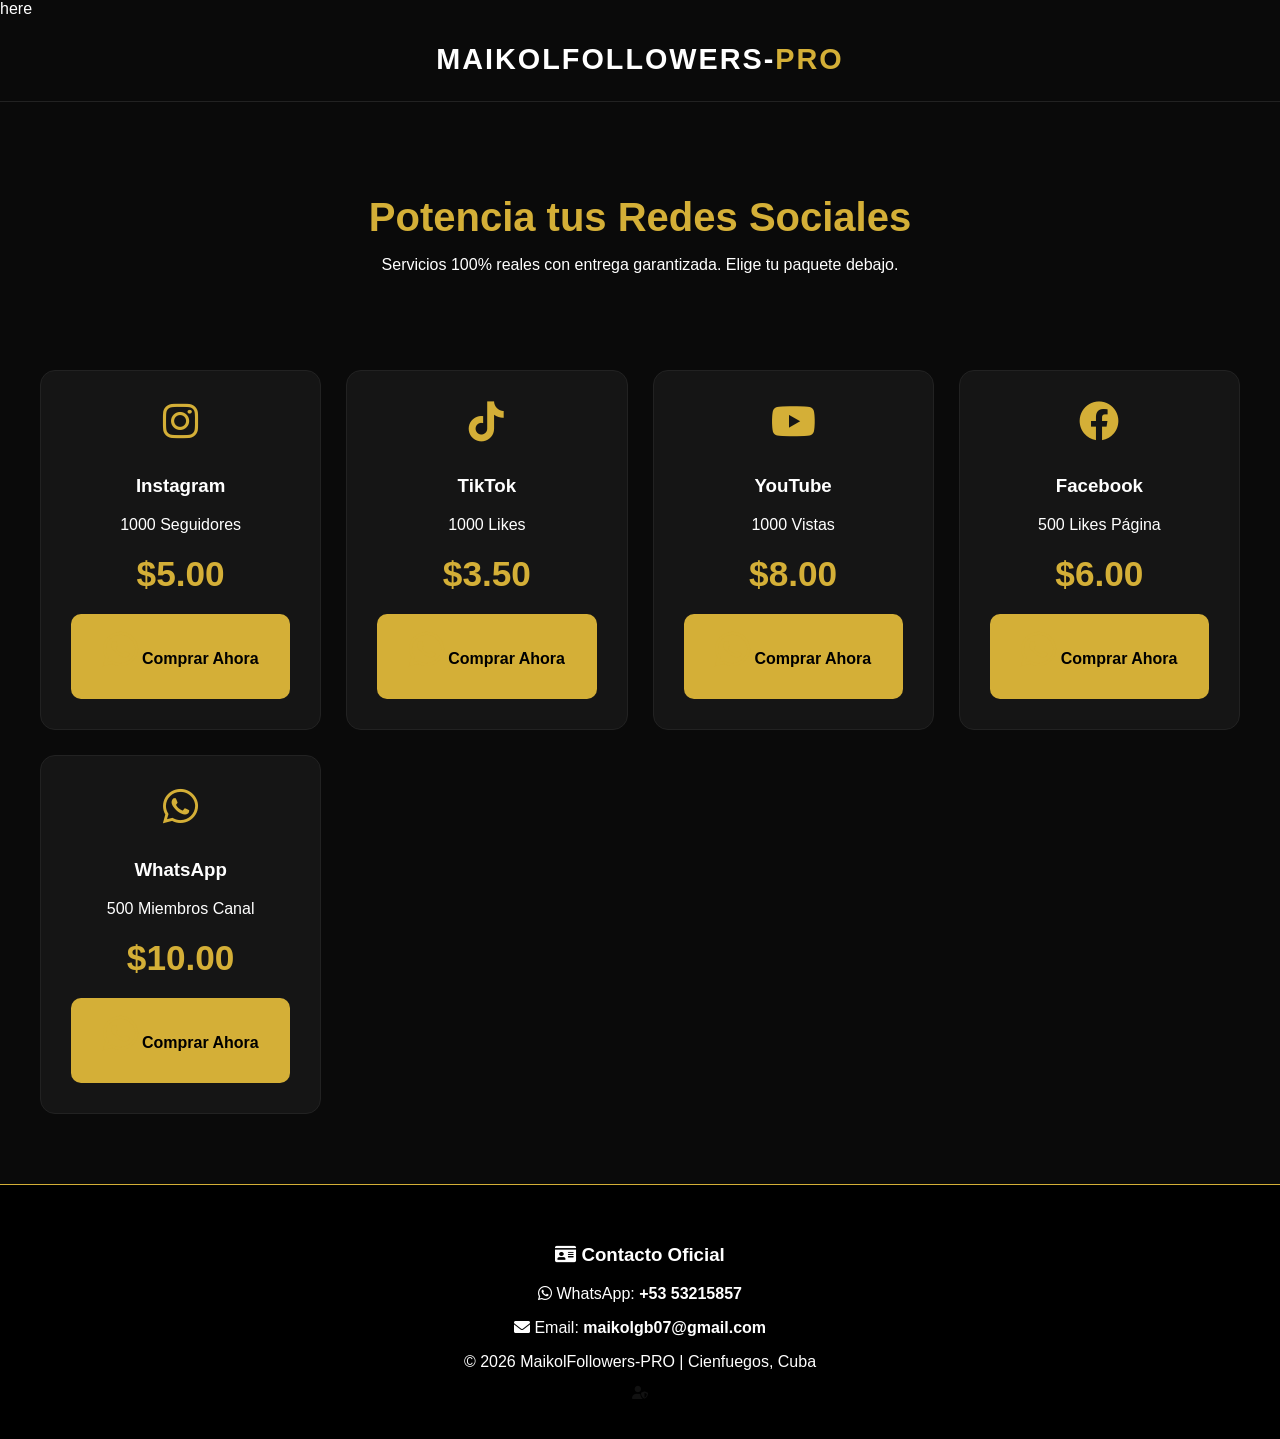
<file: index.html>
here<!DOCTYPE html>
<html lang="es">
<head>
    <meta charset="UTF-8">
    <meta name="viewport" content="width=device-width, initial-scale=1.0">
    <title>MaikolFollowers-PRO | Servicios SMM Reales</title>
    <link rel="stylesheet" href="https://cdnjs.cloudflare.com/ajax/libs/font-awesome/6.0.0/css/all.min.css">
    <link rel="stylesheet" href="style.css">
</head>
<body>

    <header>
        <div class="logo">MAIKOLFOLLOWERS-<span>PRO</span></div>
        <div id="aff-alert" class="badge-aff" style="display:none;">
            <i class="fas fa-check-circle"></i> Tarifa de Afiliado Aplicada (+5%)
        </div>
    </header>

    <section class="hero">
        <h1>Potencia tus Redes Sociales</h1>
        <p>Servicios 100% reales con entrega garantizada. Elige tu paquete debajo.</p>
    </section>

    <main class="container" id="grid-servicios">
        </main>

    <footer class="main-footer">
        <div class="contact-card">
            <h3><i class="fas fa-id-card"></i> Contacto Oficial</h3>
            <p><i class="fab fa-whatsapp"></i> WhatsApp: <strong>+53 53215857</strong></p>
            <p><i class="fas fa-envelope"></i> Email: <strong>maikolgb07@gmail.com</strong></p>
        </div>
        <div class="footer-bottom">
            <p>&copy; 2026 MaikolFollowers-PRO | Cienfuegos, Cuba</p>
            <a href="admin.html" class="admin-dot"><i class="fas fa-user-shield"></i></a>
        </div>
    </footer>

    <script src="script.js"></script>
</body>
</html>
</file>
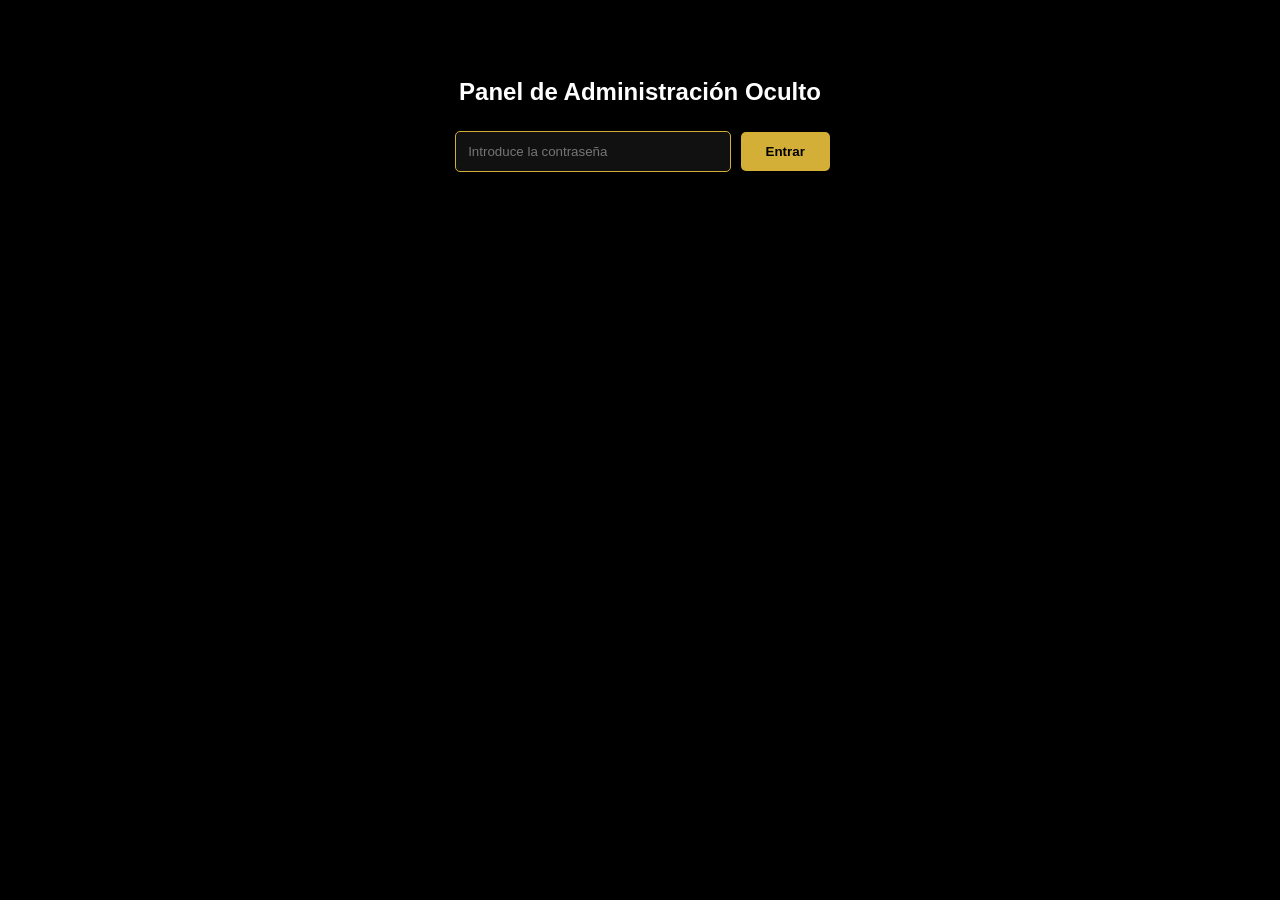
<file: admin.html>
<!DOCTYPE html>
<html lang="es">
<head>
    <meta charset="UTF-8">
    <title>Admin Panel | MaikolFollowers</title>
    <style>
        body { background: #000; color: #fff; font-family: sans-serif; padding: 50px; text-align: center; }
        input { padding: 12px; margin: 5px; border-radius: 5px; border: 1px solid #d4af37; background: #111; color: #fff; width: 250px; }
        button { background: #d4af37; border: none; padding: 12px 25px; font-weight: bold; cursor: pointer; border-radius: 5px; }
        .box { background: #111; padding: 30px; border-radius: 10px; display: inline-block; border: 1px solid #333; }
        .listado { margin-top: 30px; text-align: left; max-width: 500px; margin-left: auto; margin-right: auto; }
        .item { background: #222; padding: 10px; margin-bottom: 5px; border-radius: 5px; display: flex; justify-content: space-between; }
    </style>
</head>
<body>

    <div id="login">
        <h2>Panel de Administración Oculto</h2>
        <input type="password" id="pass" placeholder="Introduce la contraseña">
        <button onclick="validar()">Entrar</button>
    </div>

    <div id="panel" style="display:none;">
        <h1>Gestionar Servicios</h1>
        <div class="box">
            <input type="text" id="red" placeholder="Red (Ej: TikTok)">
            <input type="text" id="item" placeholder="Servicio (Ej: 10k Vistas)">
            <input type="number" id="precio" placeholder="Precio Base ($)" step="0.01">
            <button onclick="agregar()">Añadir Servicio</button>
        </div>
        <div class="listado" id="lista"></div>
        <br><br>
        <button onclick="localStorage.removeItem('maikol_pro_db'); location.reload();" style="background:red;">LIMPIAR TODO EL CATÁLOGO</button>
    </div>

    <script>
        function validar() {
            // AQUÍ PUEDES CAMBIAR TU CONTRASEÑA
            if(document.getElementById('pass').value === "MaikolPro2026") {
                document.getElementById('login').style.display = "none";
                document.getElementById('panel').style.display = "block";
                dibujar();
            } else { alert("Contraseña incorrecta"); }
        }

        let db = JSON.parse(localStorage.getItem('maikol_pro_db')) || [];

        function agregar() {
            const r = document.getElementById('red').value;
            const i = document.getElementById('item').value;
            const p = document.getElementById('precio').value;
            if(r && i && p) {
                db.push({ red: r, item: i, precio: parseFloat(p), icon: 'fa-star' });
                localStorage.setItem('maikol_pro_db', JSON.stringify(db));
                location.reload();
            }
        }

        function dibujar() {
            const l = document.getElementById('lista');
            l.innerHTML = "<h3>Servicios Activos:</h3>";
            db.forEach((s) => {
                l.innerHTML += `<div class="item"><span>${s.red} - ${s.item}</span> <b>$${s.precio}</b></div>`;
            });
        }
    </script>
</body>
</html>
</file>
<file: style.css>
:root {
    --gold: #d4af37;
    --dark: #0a0a0a;
    --card: #151515;
    --white: #ffffff;
}

body {
    background-color: var(--dark);
    color: var(--white);
    font-family: 'Inter', sans-serif;
    margin: 0;
}

header { padding: 25px; text-align: center; border-bottom: 1px solid #222; }
.logo { font-size: 1.8rem; font-weight: 900; letter-spacing: 2px; }
.logo span { color: var(--gold); }

.badge-aff {
    background: var(--gold);
    color: #000;
    padding: 5px 15px;
    border-radius: 20px;
    font-size: 0.8rem;
    font-weight: bold;
    margin-top: 10px;
    display: inline-block;
}

.hero { text-align: center; padding: 60px 20px; }
.hero h1 { font-size: 2.5rem; color: var(--gold); margin-bottom: 10px; }

.container {
    display: grid;
    grid-template-columns: repeat(auto-fit, minmax(280px, 1fr));
    gap: 25px;
    max-width: 1200px;
    margin: 0 auto;
    padding: 20px;
}

.card {
    background: var(--card);
    border: 1px solid #222;
    border-radius: 15px;
    padding: 30px;
    text-align: center;
    transition: 0.3s ease;
}

.card:hover { border-color: var(--gold); transform: translateY(-10px); }
.card i { font-size: 2.5rem; color: var(--gold); margin-bottom: 15px; }

.price { font-size: 2.2rem; font-weight: bold; margin: 20px 0; color: var(--gold); }

button {
    background: var(--gold);
    color: #000;
    border: none;
    padding: 15px;
    border-radius: 10px;
    font-weight: bold;
    width: 100%;
    cursor: pointer;
    font-size: 1rem;
}

.main-footer { background: #000; padding: 40px 20px; border-top: 1px solid var(--gold); text-align: center; margin-top: 50px; }
.admin-dot { color: #111; text-decoration: none; font-size: 0.8rem; }
</file>
